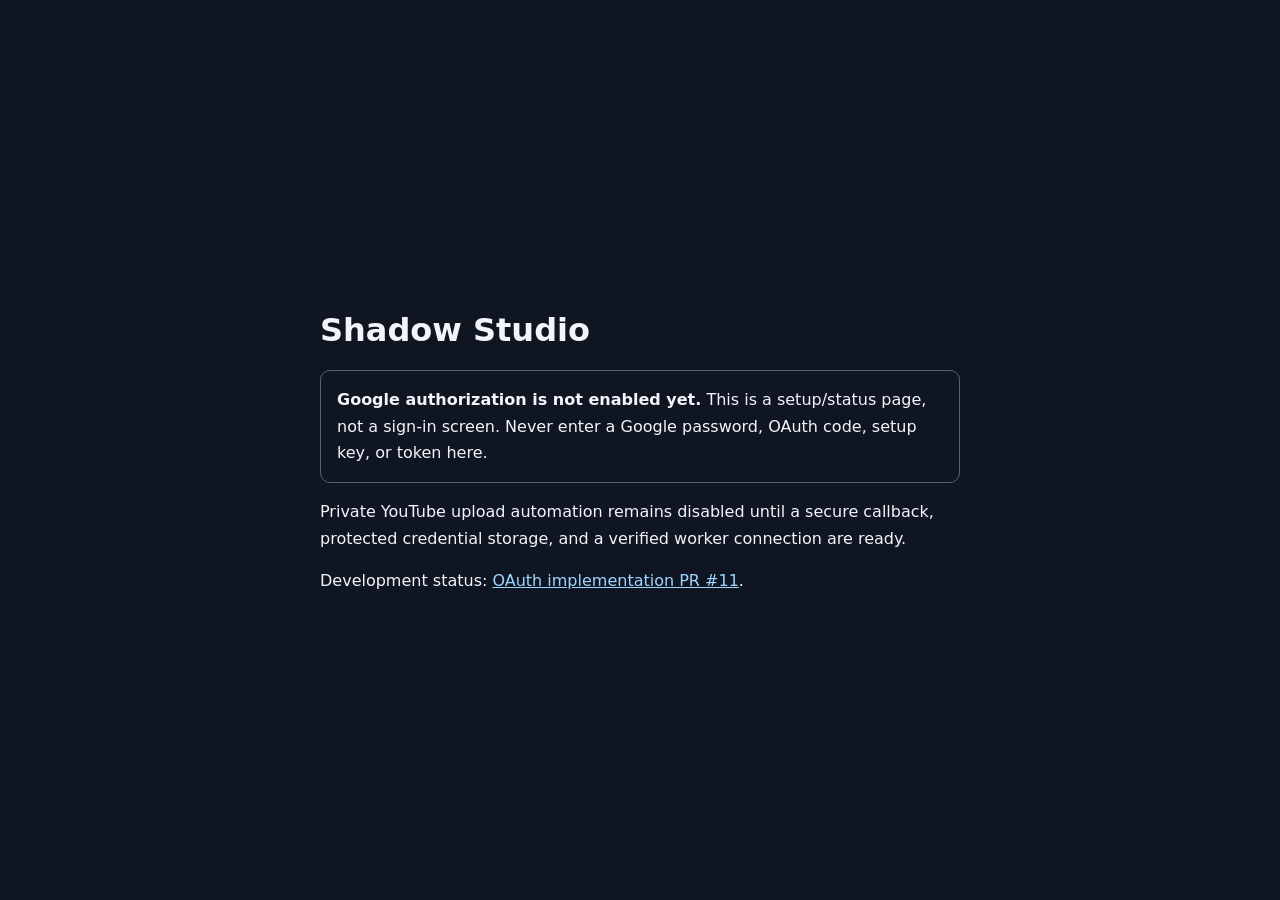
<file: netlify-site/index.html>
<!doctype html>
<html lang="en"><head><meta charset="utf-8"><meta name="viewport" content="width=device-width,initial-scale=1"><title>Shadow Studio — private upload setup</title><style>body{font:16px system-ui,sans-serif;background:#101522;color:#f1f5fb;margin:0;min-height:100vh;display:grid;place-items:center}main{max-width:640px;padding:32px}h1{font-size:2rem}p{line-height:1.65}a{color:#9dd5ff}.note{padding:16px;border:1px solid #52617b;border-radius:10px}</style></head><body><main><h1>Shadow Studio</h1><p class="note"><strong>Google authorization is not enabled yet.</strong> This is a setup/status page, not a sign-in screen. Never enter a Google password, OAuth code, setup key, or token here.</p><p>Private YouTube upload automation remains disabled until a secure callback, protected credential storage, and a verified worker connection are ready.</p><p>Development status: <a href="https://github.com/shadowchronicle123-cmyk/shadow-studio-updates/pull/11">OAuth implementation PR #11</a>.</p></main></body></html>
</file>
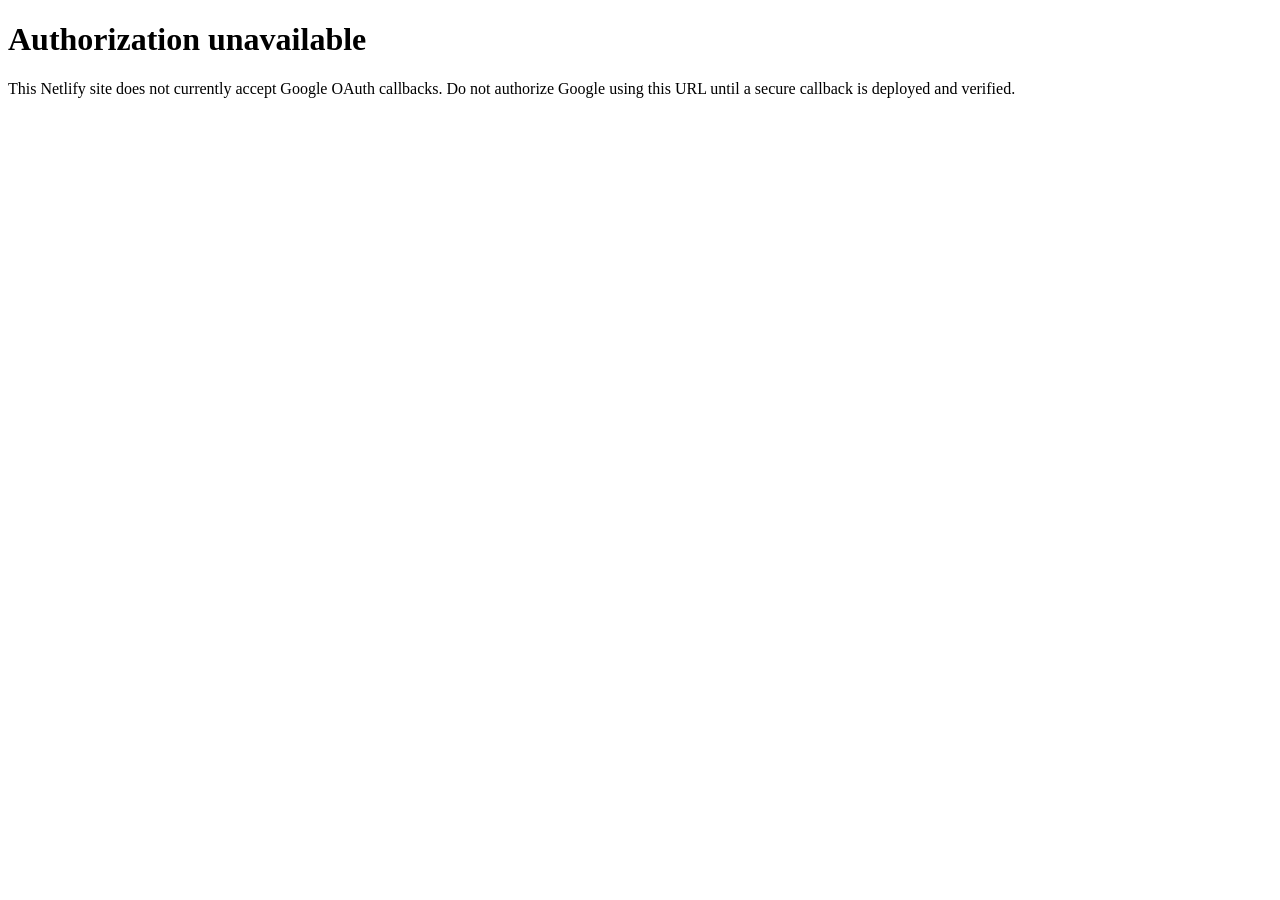
<file: netlify-site/oauth-unavailable.html>
<!doctype html><html lang="en"><head><meta charset="utf-8"><meta name="viewport" content="width=device-width,initial-scale=1"><title>Shadow Studio — OAuth unavailable</title></head><body><main><h1>Authorization unavailable</h1><p>This Netlify site does not currently accept Google OAuth callbacks. Do not authorize Google using this URL until a secure callback is deployed and verified.</p></main></body></html>
</file>
